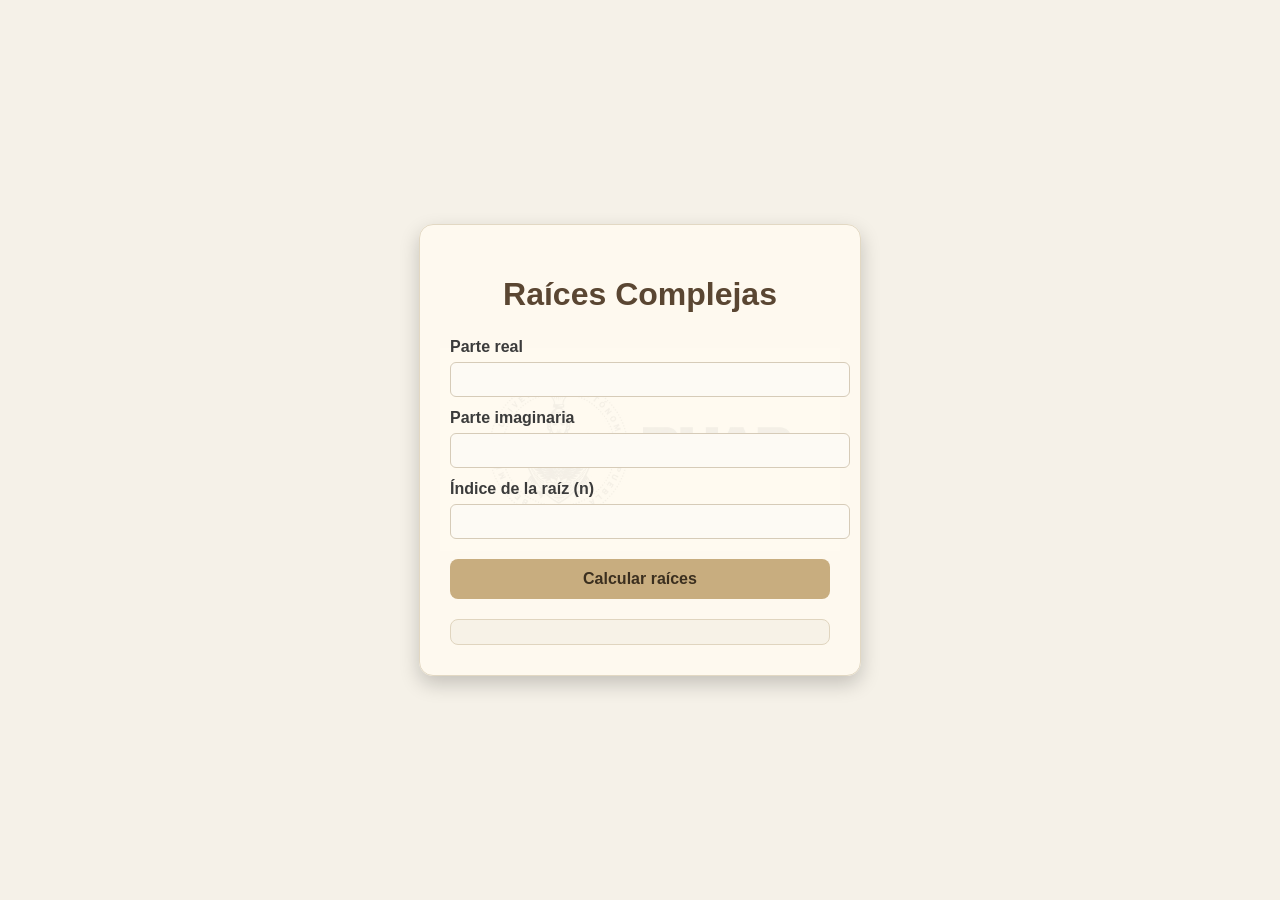
<file: index.html>
<!DOCTYPE html>
<html lang="es">
<head>
<meta charset="UTF-8">
<title>Raíces Complejas</title>

<style>
    body {
        font-family: "Segoe UI", Tahoma, sans-serif;
        background-color: #f5f1e8;
        background-image: url("[data-uri]");
        background-repeat: no-repeat;
        background-position: center;
        background-size: 400px;
        background-attachment: fixed;
        display: flex;
        justify-content: center;
        align-items: center;
        height: 100vh;
        margin: 0;
        color: #3b3b3b;
    }

    .container {
        background: rgba(255, 250, 240, 0.95);
        padding: 30px;
        border-radius: 14px;
        width: 380px;
        box-shadow: 0 8px 20px rgba(0,0,0,0.2);
        border: 1px solid #e2d8c3;
    }

    h1 {
        text-align: center;
        margin-bottom: 25px;
        color: #5a4632;
    }

    label {
        display: block;
        margin-top: 12px;
        font-weight: 600;
    }

    input {
        width: 100%;
        padding: 9px;
        margin-top: 6px;
        border-radius: 6px;
        border: 1px solid #d6cbb8;
        background: #fdfaf4;
    }

    button {
        margin-top: 20px;
        width: 100%;
        padding: 11px;
        border: none;
        border-radius: 8px;
        background: #c8ad7f;
        color: #3b2f1f;
        font-size: 16px;
        font-weight: bold;
        cursor: pointer;
    }

    button:hover {
        background: #b89b6d;
    }

    .result {
        margin-top: 20px;
        background: #f7f2e7;
        padding: 12px;
        border-radius: 8px;
        border: 1px solid #e0d5bf;
        font-size: 14px;
        max-height: 200px;
        overflow-y: auto;
    }
</style>
</head>

<body>

<div class="container">
    <h1>Raíces Complejas</h1>

    <label>Parte real</label>
    <input type="number" id="real" step="any">

    <label>Parte imaginaria</label>
    <input type="number" id="imag" step="any">

    <label>Índice de la raíz (n)</label>
    <input type="number" id="n">

    <button onclick="calcular()">Calcular raíces</button>

    <div class="result" id="resultado"></div>
</div>

<script>
function calcular() {
    const re = parseFloat(document.getElementById("real").value);
    const im = parseFloat(document.getElementById("imag").value);
    const n  = parseInt(document.getElementById("n").value);

    if (isNaN(re) || isNaN(im) || isNaN(n) || n <= 0) {
        alert("Por favor ingresa valores válidos");
        return;
    }

    const r = Math.sqrt(re * re + im * im);
    const theta = Math.atan2(im, re);

    let salida = `<strong>Número:</strong> ${re} + ${im}i<br><br>`;
    salida += `<strong>Raíces:</strong><br>`;

    for (let k = 0; k < n; k++) {
        const angulo = (theta + 2 * Math.PI * k) / n;
        const realParte = Math.pow(r, 1 / n) * Math.cos(angulo);
        const imagParte = Math.pow(r, 1 / n) * Math.sin(angulo);

        salida += `W${k} = ${realParte.toFixed(4)} + (${imagParte.toFixed(4)}i)<br>`;
    }

    document.getElementById("resultado").innerHTML = salida;
}
</script>

</body>
</html>
</file>
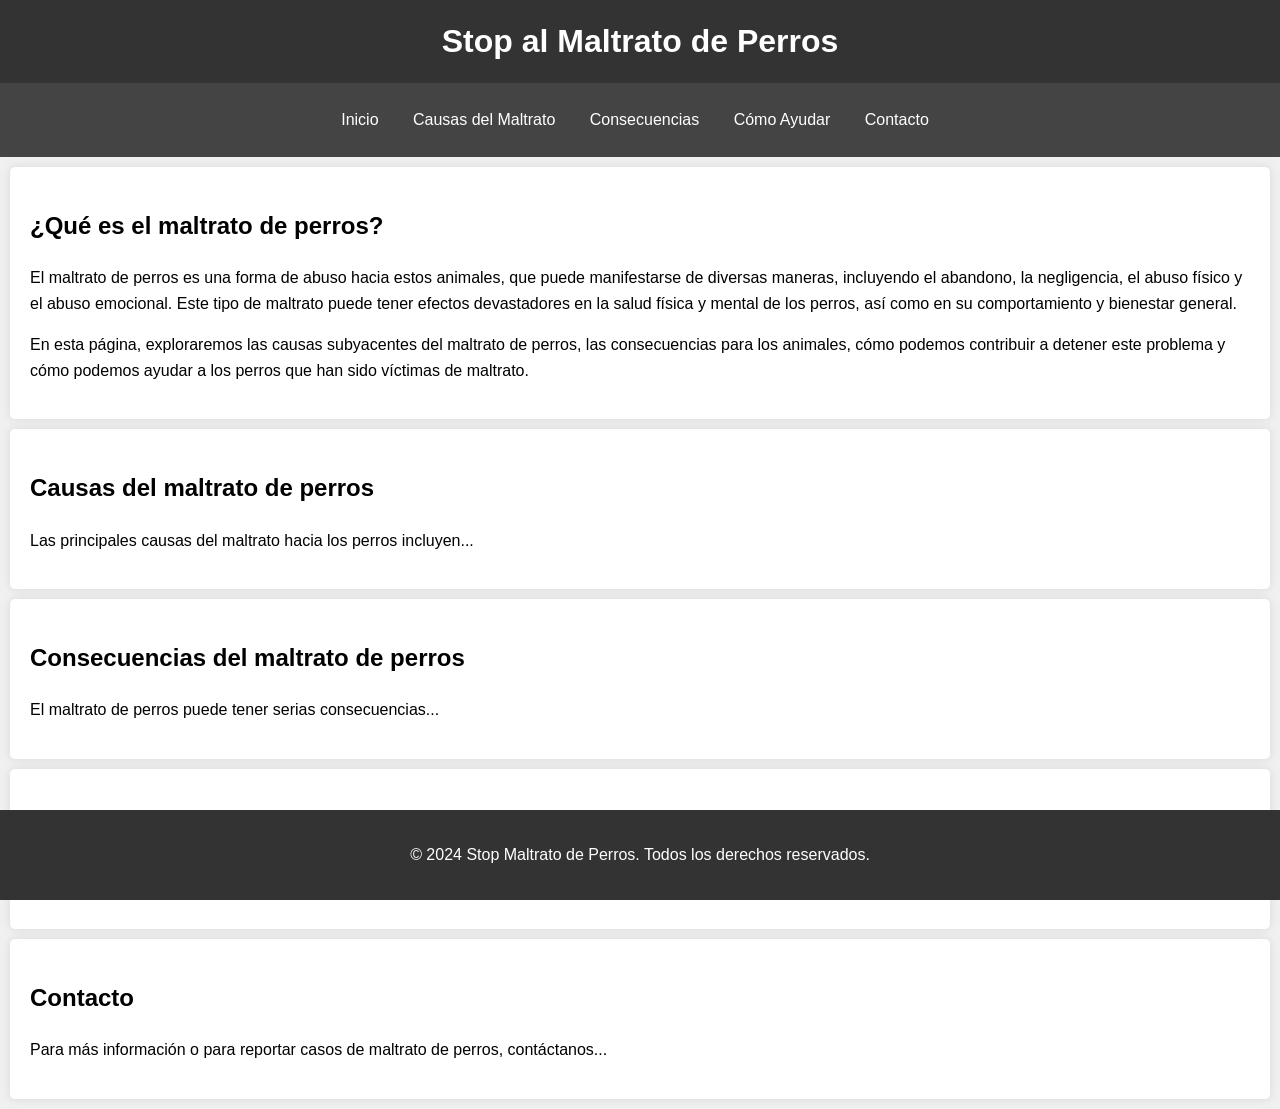
<file: html web de eve.html>
<!DOCTYPE html>
<html lang="es">
<head>
    <meta charset="UTF-8">
    <meta name="viewport" content="width=device-width, initial-scale=1.0">
    <title>Maltrato de Perros</title>
    <link rel="stylesheet" href="styles.css">
</head>
<body>
    <header>
        <h1>Stop al Maltrato de Perros</h1>
    </header>
    
    <nav>
        <ul>
            <li><a href="#inicio">Inicio</a></li>
            <li><a href="#causas">Causas del Maltrato</a></li>
            <li><a href="#consecuencias">Consecuencias</a></li>
            <li><a href="#comoayudar">Cómo Ayudar</a></li>
            <li><a href="#contacto">Contacto</a></li>
        </ul>
    </nav>

    <section id="inicio">
        <h2>¿Qué es el maltrato de perros?</h2>
        <p>El maltrato de perros es una forma de abuso hacia estos animales, que puede manifestarse de diversas maneras, incluyendo el abandono, la negligencia, el abuso físico y el abuso emocional. Este tipo de maltrato puede tener efectos devastadores en la salud física y mental de los perros, así como en su comportamiento y bienestar general.</p>
        <p>En esta página, exploraremos las causas subyacentes del maltrato de perros, las consecuencias para los animales, cómo podemos contribuir a detener este problema y cómo podemos ayudar a los perros que han sido víctimas de maltrato.</p>
    </section>

    <section id="causas">
        <h2>Causas del maltrato de perros</h2>
        <p>Las principales causas del maltrato hacia los perros incluyen...</p>
    </section>

    <section id="consecuencias">
        <h2>Consecuencias del maltrato de perros</h2>
        <p>El maltrato de perros puede tener serias consecuencias...</p>
    </section>

    <section id="comoayudar">
        <h2>¿Cómo puedes ayudar?</h2>
        <p>Existen varias formas de ayudar a prevenir y detener el maltrato de perros...</p>
    </section>

    <section id="contacto">
        <h2>Contacto</h2>
        <p>Para más información o para reportar casos de maltrato de perros, contáctanos...</p>
    </section>

    <footer>
        <p>&copy; 2024 Stop Maltrato de Perros. Todos los derechos reservados.
                      
        </p>
    </footer>
</body>
</html>
</file>
<file: styles.css>
/* Estilos generales */
body {
    font-family: Arial, sans-serif;
    line-height: 1.6;
    margin: 0;
    padding: 0;
    background-color: #f0f0f0;
}

header {
    background-color: #333;
    color: #fff;
    text-align: center;
    padding: 1em 0;
}

header h1 {
    margin: 0;
}

nav {
    background-color: #444;
    padding: 0.5em;
    text-align: center;
}

nav ul {
    list-style-type: none;
    padding: 0;
}

nav ul li {
    display: inline;
    margin-right: 10px;
}

nav ul li a {
    color: #fff;
    text-decoration: none;
    padding: 5px 10px;
}

nav ul li a:hover {
    background-color: #555;
}

section {
    padding: 20px;
    background-color: #fff;
    margin: 10px;
    border-radius: 5px;
    box-shadow: 0 0 10px rgba(0, 0, 0, 0.1);
}

footer {
    text-align: center;
    background-color: #333;
    color: #fff;
    padding: 1em 0;
    position: fixed;
    bottom: 0;
    width: 100%;
}
</file>
